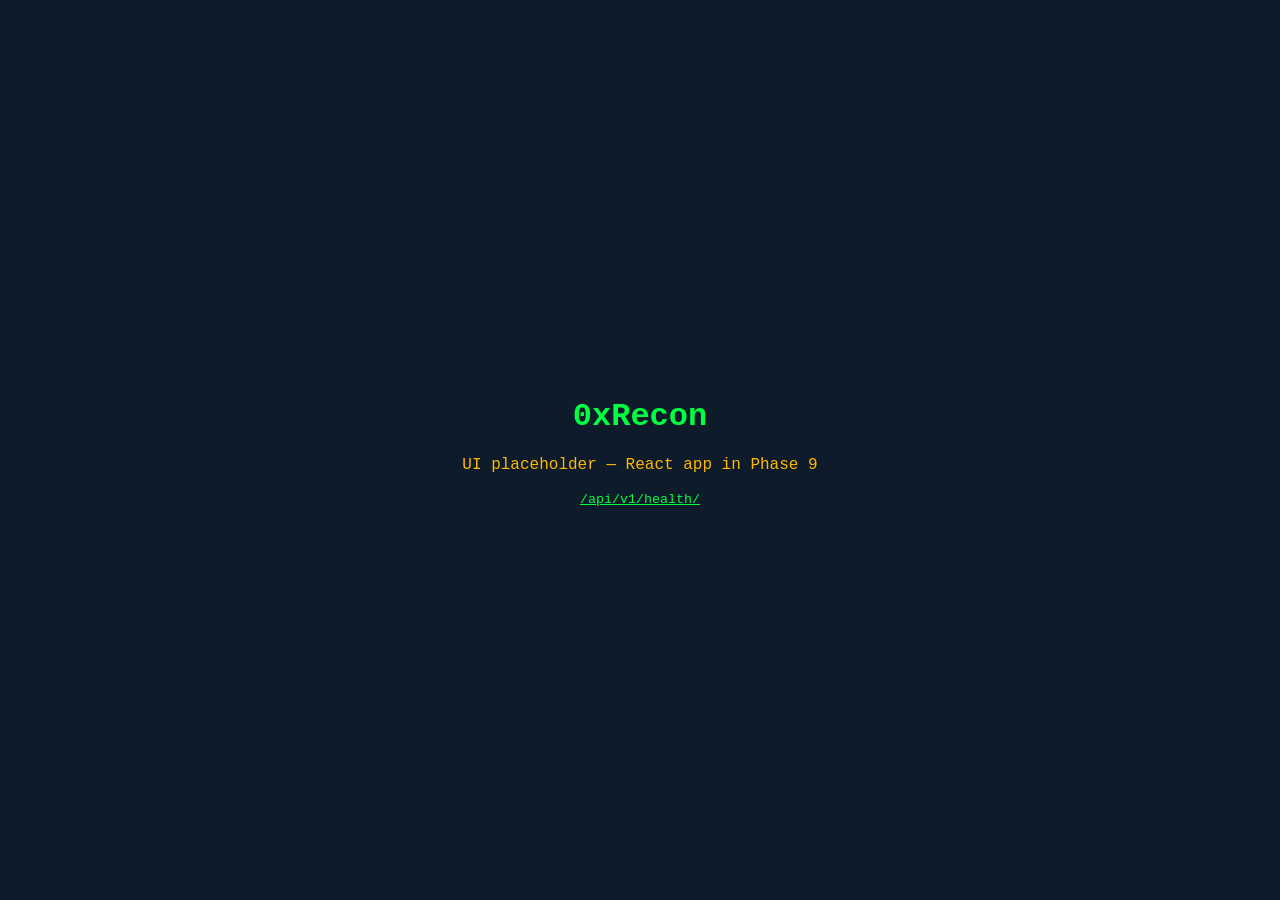
<file: nginx/ui-placeholder/index.html>
<!DOCTYPE html>
<html lang="en">
<head>
<meta charset="UTF-8">
<title>0xRecon</title>
<style>
  body { background:#0D1B2A; color:#00FF41; font-family:'Courier New',monospace;
         display:flex; align-items:center; justify-content:center;
         height:100vh; margin:0; text-align:center; }
  a { color:#00FF41; }
  p { color:#FFB800; }
</style>
</head>
<body>
  <div>
    <h1>0xRecon</h1>
    <p>UI placeholder — React app in Phase 9</p>
    <p><small><a href="/api/v1/health/">/api/v1/health/</a></small></p>
  </div>
</body>
</html>
</file>
